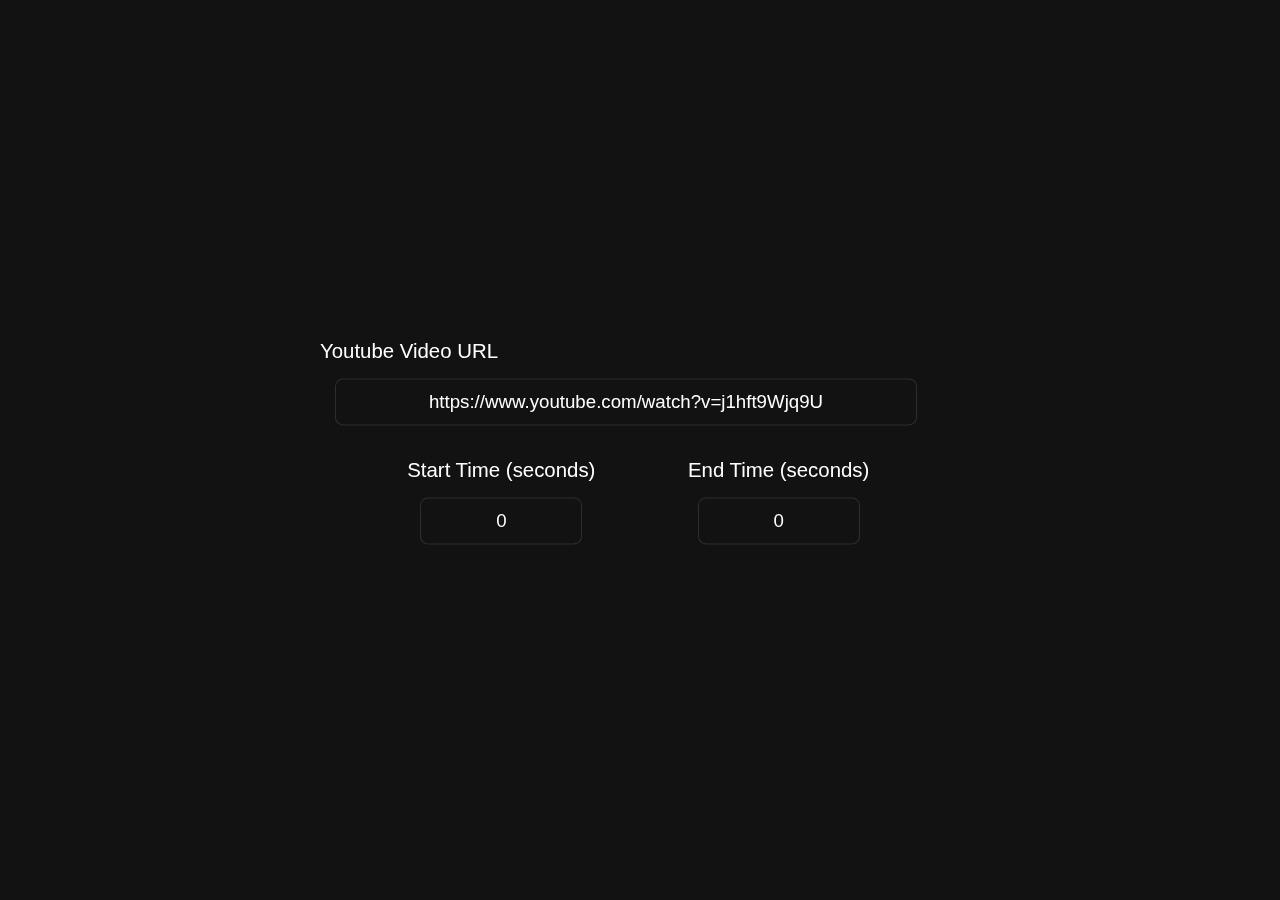
<file: index.html>
<!DOCTYPE html>
<html lang='en'>
<head>
    <meta charset='utf-8'>
    <title>Video Repeater</title>
    <link rel="icon" type="image/png" href="favicon-32x32.png" sizes="32x32" />
    <link rel="icon" type="image/png" href="favicon-16x16.png" sizes="16x16" />
    <link rel="stylesheet" href="style.css">
</head>

<body>
    <div class='title' id='wall'>
        <div class='centered'>
            <div class='flex-container'>
                <div class="flex-items">
                    <span>Youtube Video URL</span>
                    <input type='text' id='urlInput' onfocus='this.select()' placeholder="www.youtube.com/watch?..." value="https://www.youtube.com/watch?v=j1hft9Wjq9U">
                </div>
            </div>

            <div id="player"></div>
        
            <div class="flex-container">
                <div class="flex-column">
                    <span>Start Time (seconds)</span>
                    <input type='number' id='startTimeInput' class='timeInput' onfocus='this.select()' step='1' min='0' value=0 required=true>
                    <span class='formattedTime' id="formattedStartTime"></span>
                </div>
                <div class="flex-column">
                    <span>End Time (seconds)</span>
                    <input type='number' id='endTimeInput' class='timeInput' onfocus='this.select()' step='1' min='0' value=0 required=true>
                    <span class='formattedTime' id="formattedEndTime"></span>
                </div>
            </div>


        </div>
    </div>


    <script src='script.js' type='text/javascript'></script>
</body>

</html>
</file>
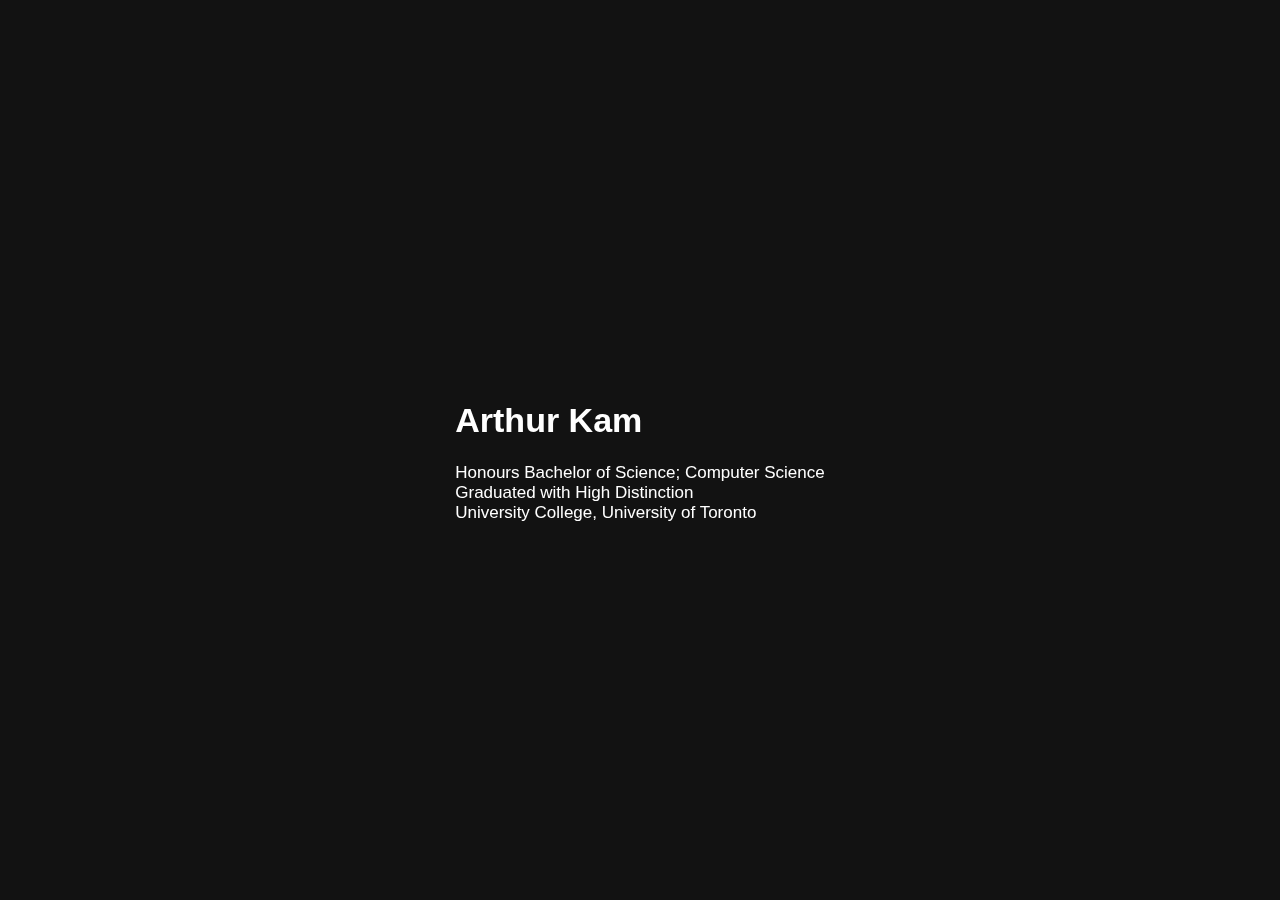
<file: who.html>
<!DOCTYPE html>
<html lang='en'>
<head>
    <meta charset='utf-8'>
    <title>Arthur Kam</title>
    <link rel="icon" type="image/png" href="favicon-32x32.png" sizes="32x32" />
    <link rel="icon" type="image/png" href="favicon-16x16.png" sizes="16x16" />
    <link rel="stylesheet" href="style.css">
    <script type='text/javascript'>
        function hideAndShow(obj) {
            var block = obj.nextElementSibling;
            block.style.display = block.style.display === 'block' ? 'none' : 'block';
        }
        function toggleCall(obj, f) {
            var block = obj.nextElementSibling;
            if (block.style.display === 'block') {
                block.style.display = 'none';
            } else {
                block.style.display = 'block';
                f();
            }
        }
        function toggleTrippy() {
            var element = document.getElementById('wall');
            if (element.classList.contains('title')) {
                element.classList = ['wrapper'];
            } else {
                element.classList = ['title'];
            }
        }
    </script>
    <style>
        html {
            background: #121212;
        }
        body {
            margin: 0 5%;
            color: #fff;
            font-family: 'SF Pro Text', 'SF Pro Icons', 'Helvetica Neue', 'Helvetica', 'Arial', sans-serif;
            font-size: 17px;
        }

        .wrapper { 
            height: 100%;
            width: 100%;
            left:0;
            right: 0;
            top: 0;
            bottom: 0;
            position: fixed;
            background: linear-gradient(124deg, #ff2400, #e81d1d, #e8b71d, #e3e81d, #1de840, #1ddde8, #2b1de8, #dd00f3, #dd00f3);
            background-size: 1800% 1800%;

            -webkit-animation: rainbow 18s ease infinite;
            -z-animation: rainbow 18s ease infinite;
            -o-animation: rainbow 18s ease infinite;
            animation: rainbow 18s ease infinite;
        }

        @-webkit-keyframes rainbow {
            0%{background-position:0% 82%}
            50%{background-position:100% 19%}
            100%{background-position:0% 82%}
        }
        @-moz-keyframes rainbow {
            0%{background-position:0% 82%}
            50%{background-position:100% 19%}
            100%{background-position:0% 82%}
        }
        @-o-keyframes rainbow {
            0%{background-position:0% 82%}
            50%{background-position:100% 19%}
            100%{background-position:0% 82%}
        }
        @keyframes rainbow { 
            0%{background-position:0% 82%}
            50%{background-position:100% 19%}
            100%{background-position:0% 82%}
        }

        .title {
            background: #121212;
        }
        .centered {
            position: fixed;
            top: 50%;
            left: 50%;
            transform: translate(-50%, -50%);
        }
        .section {
            margin: 20px 0;
            padding: 20px;
            background: #121212;
        }
        .section h1, .section div {
            margin: 20px;
        }
        .section h2 {
            margin: 0;
            padding: 20px;

            display: block;
        }
        .section h2:hover {
            background: hsl(177, 50%, 42%);
            color: #fff;

            cursor: pointer;
        }
        a {
            color: #fff;
        }
        a:link, a:visited {
            text-decoration: none;
        }
        a:hover {
            text-decoration: underline;
        }
        a:active {
            text-decoration: none;
        }
        p + a {
            display: inline-block;
        }
        .section .block {
            display: none;
        }
    </style>
</head>

<body>
    <div class='title' id='wall'>
        <div class='centered'>
            <h1><a href='https://www.linkedin.com/in/arthur-kam/'>Arthur Kam</a></h1>
                    <div>
                        Honours Bachelor of Science<a onclick='toggleTrippy()'>;</a> Computer Science 
                        <br>Graduated with High Distinction
                        <br>
                        <a href='https://www.uc.utoronto.ca/'>University College</a>, University of Toronto
                        <br>
                    </div>
        </div>
        
    </div>

</body>

</html>
</file>
<file: style.css>
html {
    background: #121212;
}
body {
    margin: 0 5%;
    color: #fff;
    font-family: 'SF Pro Text', 'SF Pro Icons', 'Helvetica Neue', 'Helvetica', 'Arial', sans-serif;
    font-size: 17px;
}

.title {
    background: #222;
}
.centered {
    position: fixed;
    top: 50%;
    left: 50%;
    transform: translate(-50%, -50%);
}
input {
    text-align: center;
    width: 550px;
    height: 15px;
    background: #121212;
    border: 1px solid rgba(255, 255, 255, 0.12);
    border-radius: 8px;
    padding: 15px;
    color: #fff;
    transition: 0.1s;
    cursor: default;
    font-size: 1.1em;
    margin: 15px;
}

/* Chrome, Safari, Edge, Opera */
input::-webkit-outer-spin-button,
input::-webkit-inner-spin-button {
-webkit-appearance: none;
margin: 0;
}

/* Firefox */
input[type=number] {
-moz-appearance: textfield;
}

input:hover {
    box-shadow: 0 0 0 2px rgba(255, 255, 255, 0.08);
}

.timeInput {
    width: 130px;
}

.flex-container {
    display: flex;
    flex-direction: row;
    flex-wrap: nowrap;
    justify-content: space-evenly;
    align-items: flex-start;
    align-content: stretch;
}

.flex-column {
    padding-top: 3%;
    display: block;
    flex-grow: 0;
    flex-shrink: 1;
    flex-basis: auto;
    align-self: auto;
    order: 0;
    display: inline-flex;
    flex-direction: column;
    flex-wrap: nowrap;
    justify-content: flex-start;
    align-items: center;
    align-content: stretch;
}

.flex-items {
    display: block;
    flex-grow: 0;
    flex-shrink: 1;
    flex-basis: auto;
    align-self: auto;
    order: 0;
  }

label {
    display: inline;
    width: 300px; 
    margin: 10px;
}

span {
    font-size: 1.2em; 
    font-weight: 500;
}

.formattedTime {
    font-size: 0.8em;
    font-weight: normal;
}
</file>
